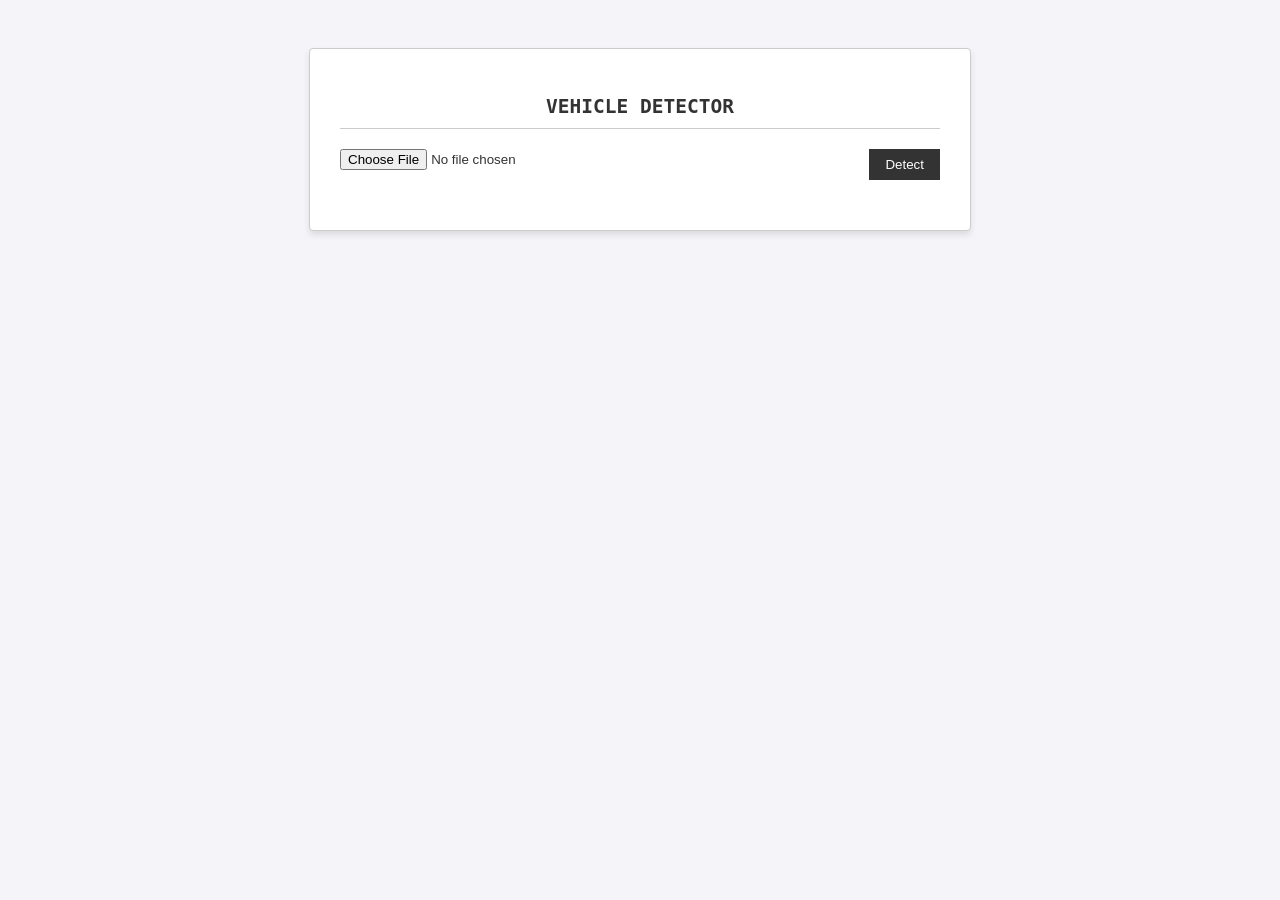
<file: frontend/index.html>
<!DOCTYPE html>
<html lang="en">
<head>
    <meta charset="UTF-8">
    <title>Vehicle Detector</title>
    <link rel="stylesheet" href="style.css">
</head>
<body>
    <div class="container">
        <h2>VEHICLE DETECTOR</h2>
        
        <div class="upload-section">
            <input type="file" id="imageInput" accept="image/*">
            <button onclick="detectVehicles()">Detect</button>
        </div>

        <div id="errorMessage" class="error"></div>

        <div id="resultsSection" class="results-hidden">
            <h3>RESULT</h3>
            <div class="stats">
                <p>Cars: <span id="carCount">0</span></p>
                <p>Motorcycles: <span id="motoCount">0</span></p>
                <p>Heavy Vehicles: <span id="heavyCount">0</span></p>
                <p><strong>Total: <span id="totalCount">0</span></strong></p>
            </div>
            
            <div class="image-wrapper">
                <img id="resultImage" alt="Annotated Image">
            </div>
        </div>
    </div>
    <script src="script.js"></script>
</body>
</html>
</file>
<file: frontend/style.css>
body {
    font-family: monospace;
    background-color: #f4f4f9;
    color: #333;
    display: flex;
    justify-content: center;
    padding-top: 40px;
}

.container {
    background: white;
    padding: 30px;
    border: 1px solid #ccc;
    border-radius: 4px;
    width: 600px;
    box-shadow: 0 4px 6px rgba(0,0,0,0.1);
}

h2, h3 {
    text-align: center;
    border-bottom: 1px solid #ccc;
    padding-bottom: 10px;
}

.upload-section {
    display: flex;
    justify-content: space-between;
    margin: 20px 0;
}

button {
    padding: 8px 16px;
    background: #333;
    color: white;
    border: none;
    cursor: pointer;
}

button:hover {
    background: #555;
}

.error {
    color: red;
    text-align: center;
    margin-bottom: 15px;
}

.results-hidden {
    display: none;
}

.stats {
    display: flex;
    justify-content: space-around;
    background: #eee;
    padding: 10px;
    margin-bottom: 20px;
}

.image-wrapper {
    width: 100%;
    border: 1px solid #ccc;
    padding: 5px;
    box-sizing: border-box;
}

#resultImage {
    max-width: 100%;
    height: auto;
    display: block;
}
</file>
